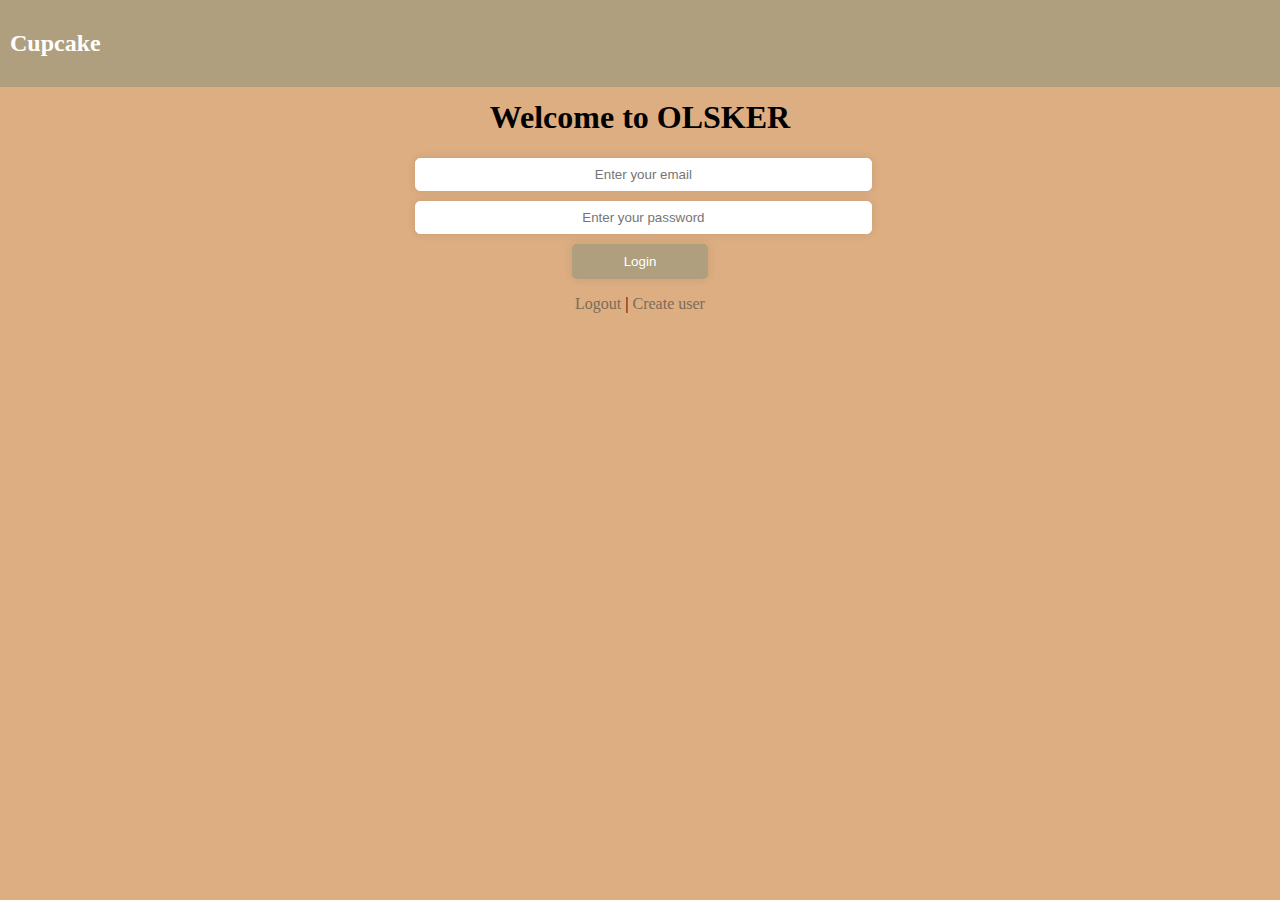
<file: src/main/resources/templates/index.html>
<!DOCTYPE html>
<html xmlns="http://www.w3.org/1999/xhtml" xmlns:th="http://www.thymeleaf.org" lang="en">
<head>
    <title>OLSKER</title>
    <meta charset="UTF-8">
    <meta name="viewport" content="width=device-width, initial-scale=1.0">
    <link href="../public/css/login.css" th:href="@{/css/login.css}" rel="stylesheet"/>
</head>

<body>
<div class="page">

    <a href="index.html" class="banner" th:href="@{/}"><h2>Cupcake</h2></a>


    <div class="login-header">
        <header>
            <h1>Welcome to OLSKER</h1>
        </header>
    </div>


    <form class="generic-form" method="post">
        <input type="text" name="email" placeholder="Enter your email"/>
        <input type="password" name="password" placeholder="Enter your password"/>
        <button class="btn-ok" type="submit" formaction="/login">Login</button>
        <div><p class="error" th:unless="${#strings.isEmpty(message)}" th:text="${message}"></p></div>
    </form>
    <div>
        <a class="logout-link" th:if="${session.currentUser != null}" href="index.html" th:href="@{/logout}">Logout</a>
        <span th:if="${session.currentUser != null}"> | </span>
        <a class="create-link" href="createuser.html" th:href="@{/createuser}">Create user</a>
    </div>
</div>
</body>
</html>
</file>
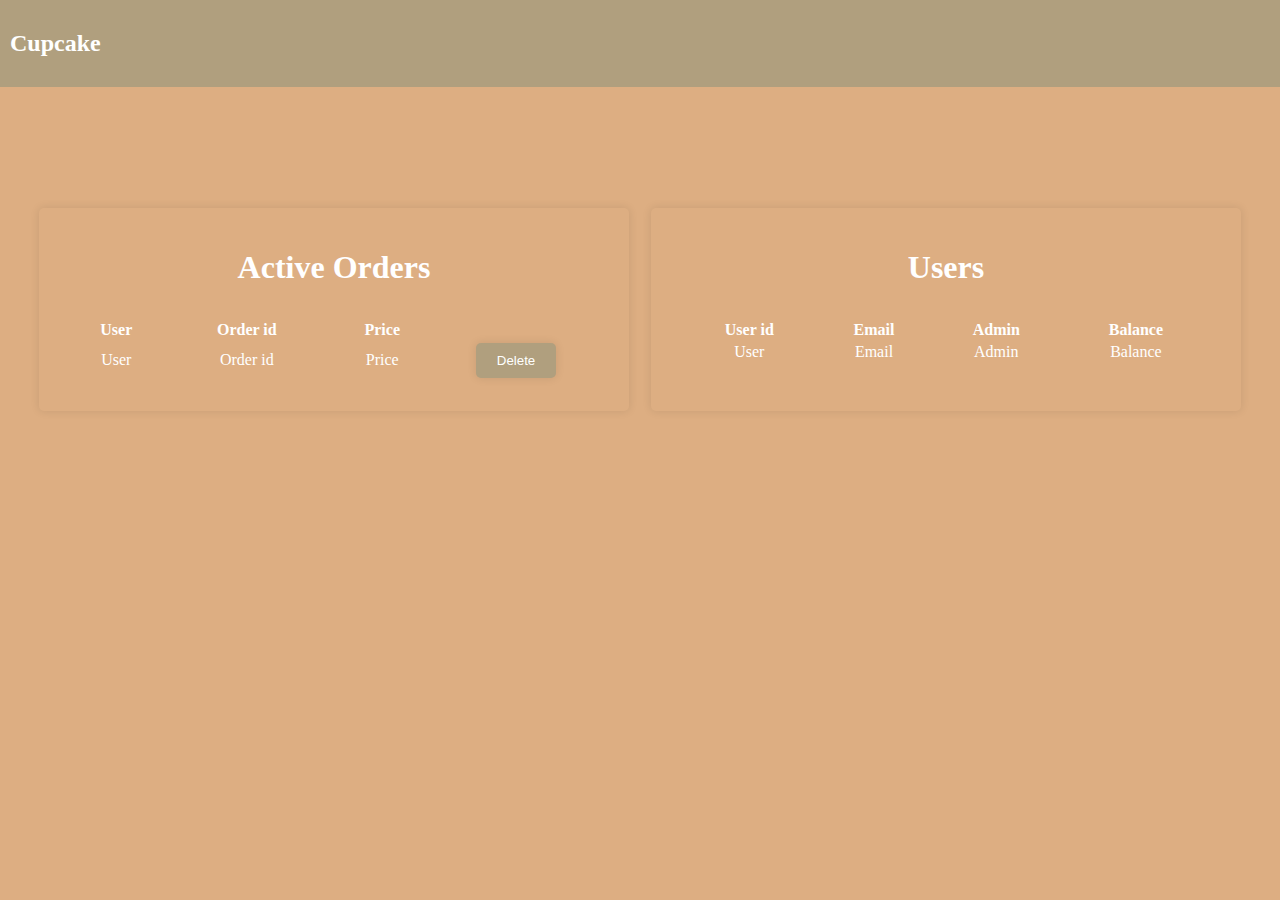
<file: src/main/resources/templates/adminpage.html>
<!DOCTYPE html>
<html xmlns="http://www.w3.org/1999/xhtml" xmlns:th="http://www.thymeleaf.org" lang="en">
<head>
    <title>Cupcake Adminpanel</title>
    <meta charset="UTF-8">
    <meta name="viewport" content="width=device-width, initial-scale=1.0">
    <link href="../public/css/adminpage.css" th:href="@{/css/adminpage.css}" rel="stylesheet"/>
</head>


<div class="page">
    <a href="index.html" class="banner" th:href="@{/}"><h2>Cupcake</h2></a>
</div>
<body>


<div class="login-header">
    <header>
        <h1>Adminpanel</h1>
    </header>
</div>


<div class="container-wrapper">
    <div class="admin-container">


        <div class="tables">
            <h1>Active Orders</h1>
            <form method="post">
                <table class="order-table">

                    <thead>
                    <tr>
                        <th>User</th>
                        <th>Order id</th>
                        <th>Price</th>
                    </tr>
                    </thead>
                    <tbody>
                    <tr th:each="order: ${orderList}">
                        <td th:text="${order.userId}">User</td>
                        <td th:text="${order.orderId}">Order id</td>
                        <td th:text="${order.finalPrice}">Price</td>

                        <td>
                            <div class="button">
                                <button type="submit" name="orderId" th:value="${order.orderId}"
                                        formaction="/deleteorder">
                                    Delete
                                </button>
                            </div>
                        </td>
                    </tr>

                    </tbody>

                </table>
            </form>
        </div>
    </div>


    <div class="users-container">

        <h1>Users</h1>
        <table class="user-table">
            <thead>
            <tr>
                <th>User id</th>
                <th>Email</th>
                <th>Admin</th>
                <th>Balance</th>
            </tr>
            </thead>
            <tbody>
            <tr th:each="user: ${userList}">
                <td th:text="${user.userId}">User</td>
                <td th:text="${user.email}">Email</td>
                <td th:text="${user.admin}">Admin</td>
                <td th:text="${user.balance}">Balance</td>
            </tr>
            </tbody>
        </table>
    </div>
</div>
</body>
</html>
</file>
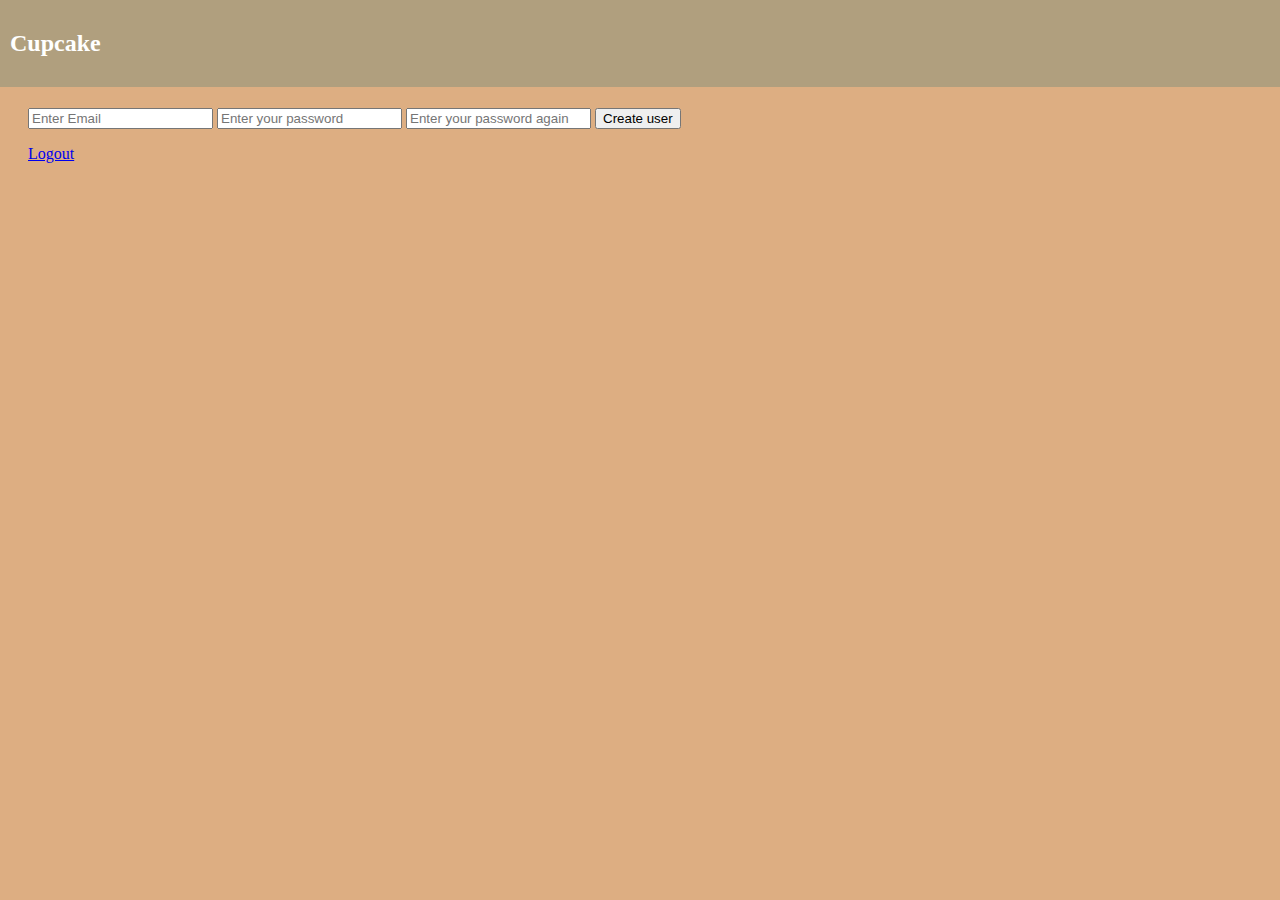
<file: src/main/resources/templates/createuser.html>
<!DOCTYPE html>
<html xmlns="http://www.w3.org/1999/xhtml" xmlns:th="http://www.thymeleaf.org" lang="en">
<head>
    <title>Cupcake Adminpanel</title>
    <meta charset="UTF-8">
    <meta name="viewport" content="width=device-width, initial-scale=1.0">
    <link href="../public/css/adminpage.css" th:href="@{/css/adminpage.css}" rel="stylesheet"/>
</head>
<body>
<div class="page">

    <a href="index.html" class="banner" th:href="@{/}"><h2>Cupcake</h2></a>
</div>


<div class="login-container">
    <div class="create">

        <h1>Create User</h1>
        <form class="create-form" method="post">
            <input type="text" name="username" placeholder="Enter Email"/>
            <input type="password" name="password1" placeholder="Enter your password"/>
            <input type="password" name="password2" placeholder="Enter your password again"/>

            <button class="btn-ok" type="submit" formaction="/createuser">Create user</button>
            <div><p th:text="${message}"></p></div>
        </form>
    </div>
    <div>
        <a class="logout-link" th:if="${session.currentUser != null}" href="index.html" th:href="@{/logout}">Logout</a>
    </div>
</div>
</body>
</html>
</file>
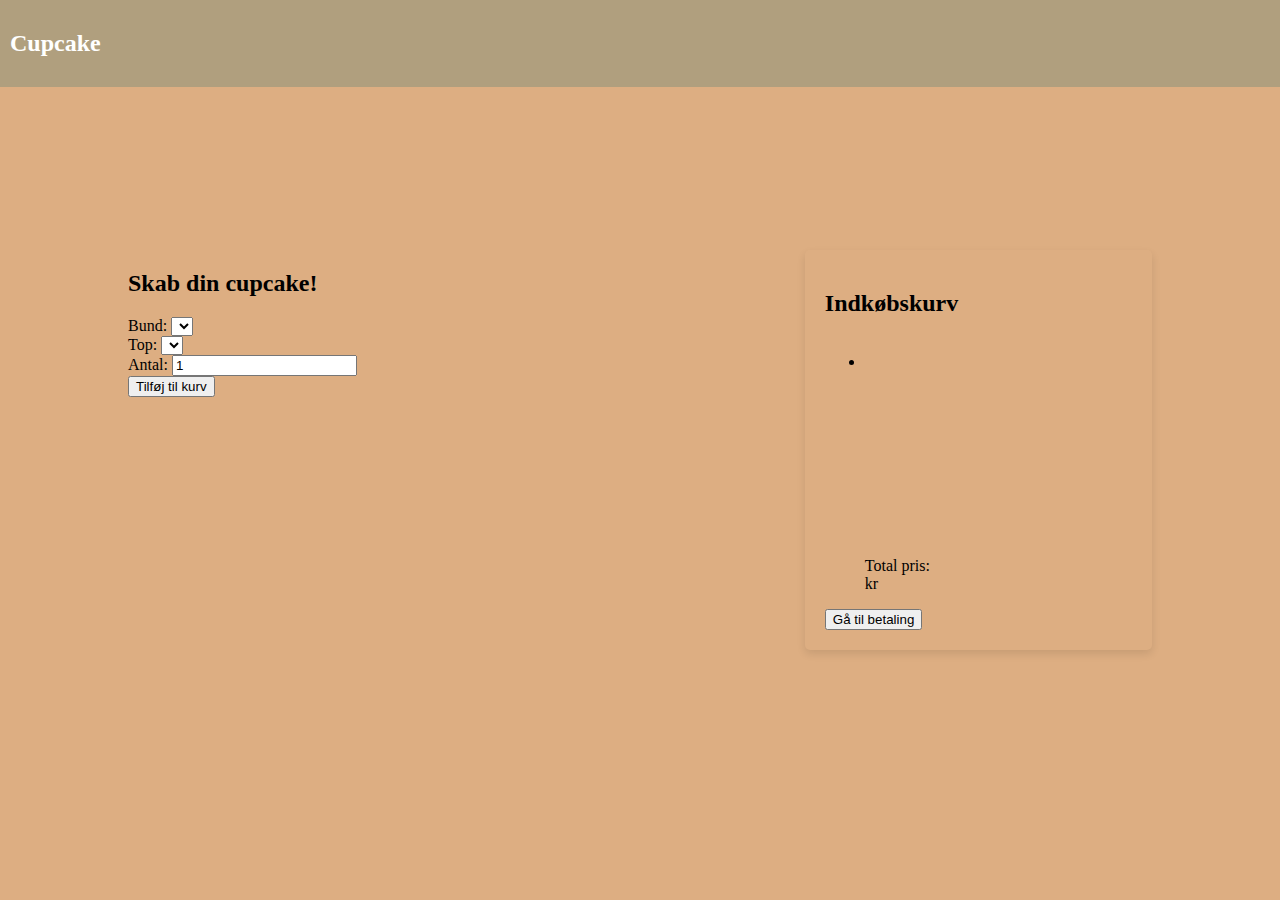
<file: src/main/resources/templates/menupage.html>
<!DOCTYPE html>
<html lang="en" xmlns:th="http://www.thymeleaf.org">
<head>
    <meta charset="UTF-8">
    <meta name="viewport" content="width=device-width, initial-scale=1.0">
    <title>Bestil cupcakes</title>
    <link href="../public/css/styles.css" th:href="@{/css/styles.css}" rel="stylesheet"/>
    <style>
        body {
            margin: 0;
            padding: 0;
            display: flex;
            justify-content: center;
            align-items: center;
            height: 100vh;
            background-color: #DDAE82;
        }
    </style>
    <a href="index.html" class="banner" th:href="@{/}"><h2>Cupcake</h2></a>
</head>
<body>


<div class="container-wrapper-menupage">
    <div class="order-container-menupage">
        <h2 class="order-header-menupage">Skab din cupcake!</h2>
        <form action="/order" method="post" class="order-form">
            <div class="form-group-menupage">
                <label for="bottom">Bund:</label>
                <select name="bottom" id="bottom">
                    <option th:each="bottom : ${bottomsList}"
                            th:value="${bottom.bottom}"
                            th:text="${bottom.bottom} + ' - ' + ${bottom.bottomPrice + ' kr'}"></option>
                </select>
            </div>
            <div class="form-group-menupage">
                <label for="top">Top:</label>
                <select name="top" id="top">
                    <option th:each="top : ${topList}"
                            th:value="${top.top}"
                            th:text="${top.top} + ' - ' + ${top.topPrice + ' kr'}"></option>
                </select>
            </div>
            <div class="form-group-menupage">
                <label for="quantity">Antal:</label>
                <input type="number" name="quantity" id="quantity" min="1" value="1">
            </div>
            <input type="submit" value="Tilføj til kurv">
        </form>
    </div>
    <div class="form-group-basket">
        <h2>Indkøbskurv</h2>
        <ul>
            <li th:each="item : ${cart}" th:text="${item}"></li>
        </ul>

       <ul class="form-group-basket-totalpris">
           <p>Total pris: <span th:text="${totalPrice}"></span> kr</p>
       </ul>
        <form action="/betaling" method="get">
            <button type="submit">Gå til betaling</button>
        </form>
    </div>
</div>
</body>
</html>
</file>
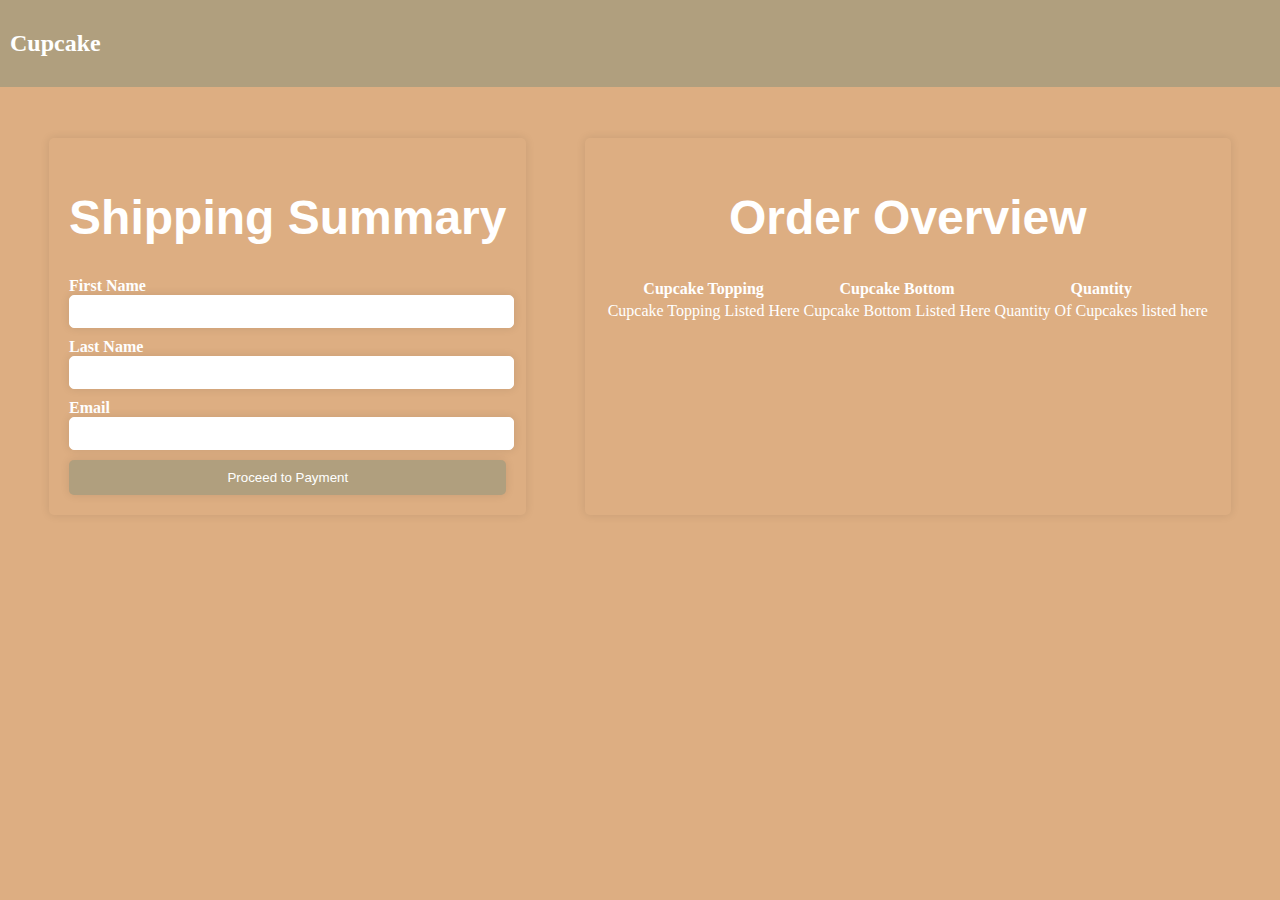
<file: src/main/resources/templates/overview.html>
<!DOCTYPE html>
<html xmlns="http://www.w3.org/1999/xhtml" xmlns:th="http://www.thymeleaf.org">

<title>Overview</title>
<meta charset="UTF-8">
<meta name="viewport" content="width=device-width, initial-scale=1.0">
<link href="../public/css/styles.css" th:href="@{/css/styles.css}" rel="stylesheet"/>
</head>


<div class="banner">
    <h2>Cupcake</h2>
</div>

<body>*
<div class="container-wrapper">
<div class="summary-container">
    <h1 class="summary-header">Shipping Summary</h1>
    <form class="summary-form" th:action="@{/processShipping}" method="post">
        <div>
            <label for="first-name">First Name</label>
            <input type="text" id="first-name" name="first-name" required>
        </div>
        <div>
            <label for="last-name">Last Name</label>
            <input type="text" id="last-name" name="last-name" required>
        </div>
        <div>
            <label for="email">Email</label>
            <input type="email" id="email" name="email" required>
        </div>
        <div>
            <input type="submit" value="Proceed to Payment">
        </div>

    </form>


</div>



<div class="order-container">
    <h1 class="order-header">Order Overview</h1>
    <table class="order-view">
        <thead>
            <tr>
                <th>Cupcake Topping</th>
                <th>Cupcake Bottom</th>
                <th>Quantity</th>
            </tr>
        </thead>
        <tbody>
        <tr th:each="order: ${orderlineList}">

            <td th:text="${orderline.fk_top_id}">Cupcake Topping Listed Here</td>
            <td th:text="${orderline.fk_bottom_id}">Cupcake Bottom Listed Here</td>
            <td th:text="${orderline.quantity}">Quantity Of Cupcakes listed here</td>

        </tr>
        </tbody>
    </table>
</div>
</div>
</body>
</html>
</file>
